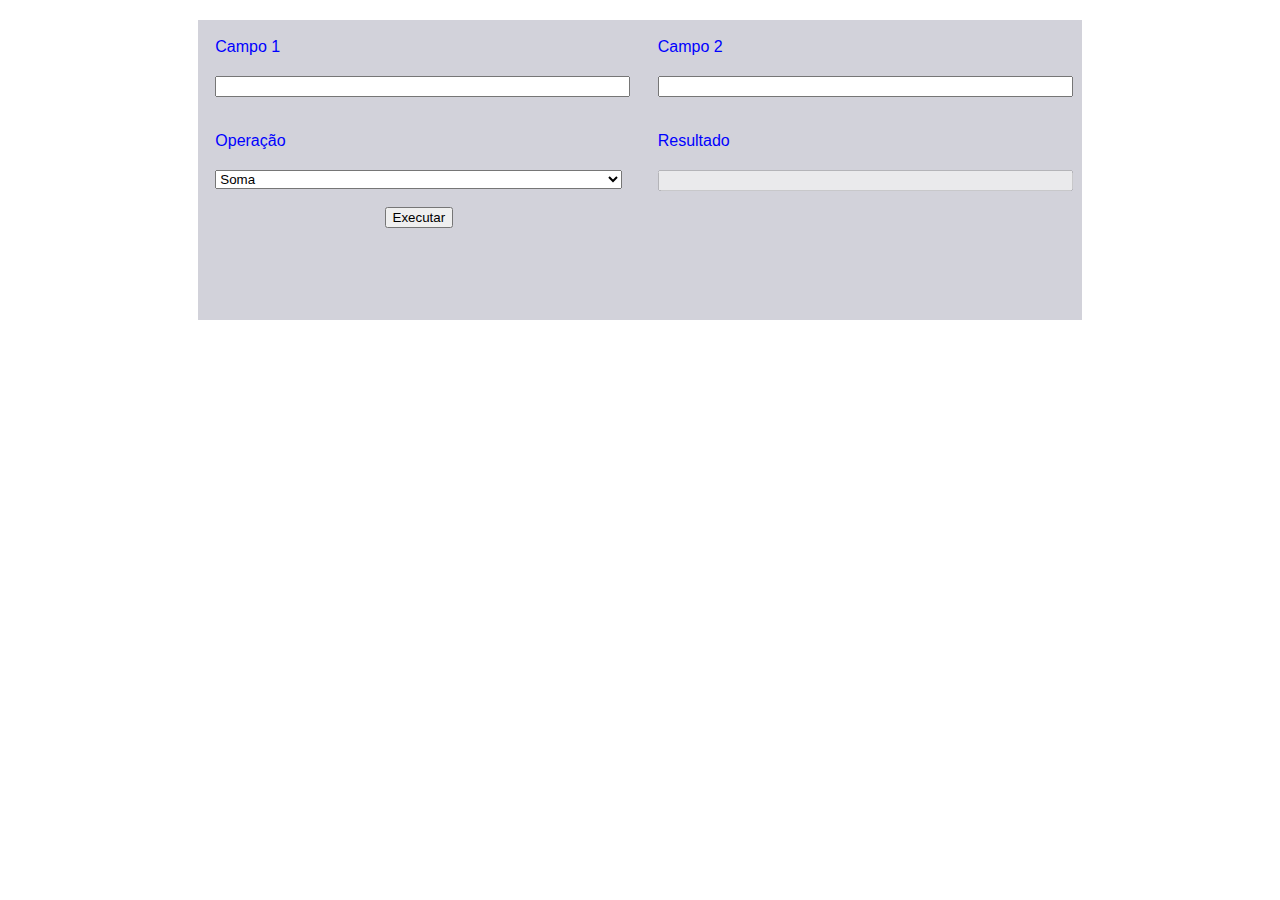
<file: index.html>
<!DOCTYPE html>
<html>
    <head>
        <title>Página Teste</title>
        <link href="css/index.css" rel="stylesheet" type="text/css"/>
    </head>
<body>
    
    <div class="container">
        <div class="campo1">
            <label for="numero1">Campo 1</label>
            <input type="text" id="numero1" />
        </div>
        <div class="campo2">
            <label for="numero2">Campo 2</label>
            <input type="text" id="numero2" />
        </div>
        <div class="operacao">
            <label for="operacao_valor">Operação</label>
            <select id="operacao_valor">
                <option value="soma">Soma</option>
                <option value="subtracao">Subtração</option>
                <option value="multiplicacao">multiplicação</option>
                <option value="divisao">Divisão</option>
                <option value="exponenciacao">Exponenciação</option>
                <option value="porcentagem">Porcentagem</option>
            </select>
        </div>
        <div class="resultado">
        <label for="resultado_valor">Resultado</label>
            <input type="text" id="resultado_valor" disabled/>
        </div>
        <div class="botao">
            <button id="executar" onClick="executar()">Executar</button>
        </div>
        <div id="mensagem"></div>
    </div>
    <script src="js/index.js"></script>  
</body>
</html>
</file>
<file: css/index.css>
.container {
    width: 70%;
    height: 300px;
    margin-left: 15%;
    margin-right: 15%;
    background: rgb(210, 210, 218);
}
.campo1, .campo2, .operacao, .resultado{
    width: 46%;
    padding: 2%;
}
.campo1, .operacao{
    float: left;
}
.campo2, .resultado{
    float: right;
}
body{
    font-family: Arial, Helvetica, sans-serif;
    color: blue;
}
input{
    width: 100%;
    margin-top: 20px;
}
select{
    width: 100%;
    margin-top: 20px;
}
.botao{
    width: 100%;
    margin-top: 20px;
    text-align: center;
}
.mensagem {
    color: crimson;
}
</file>
